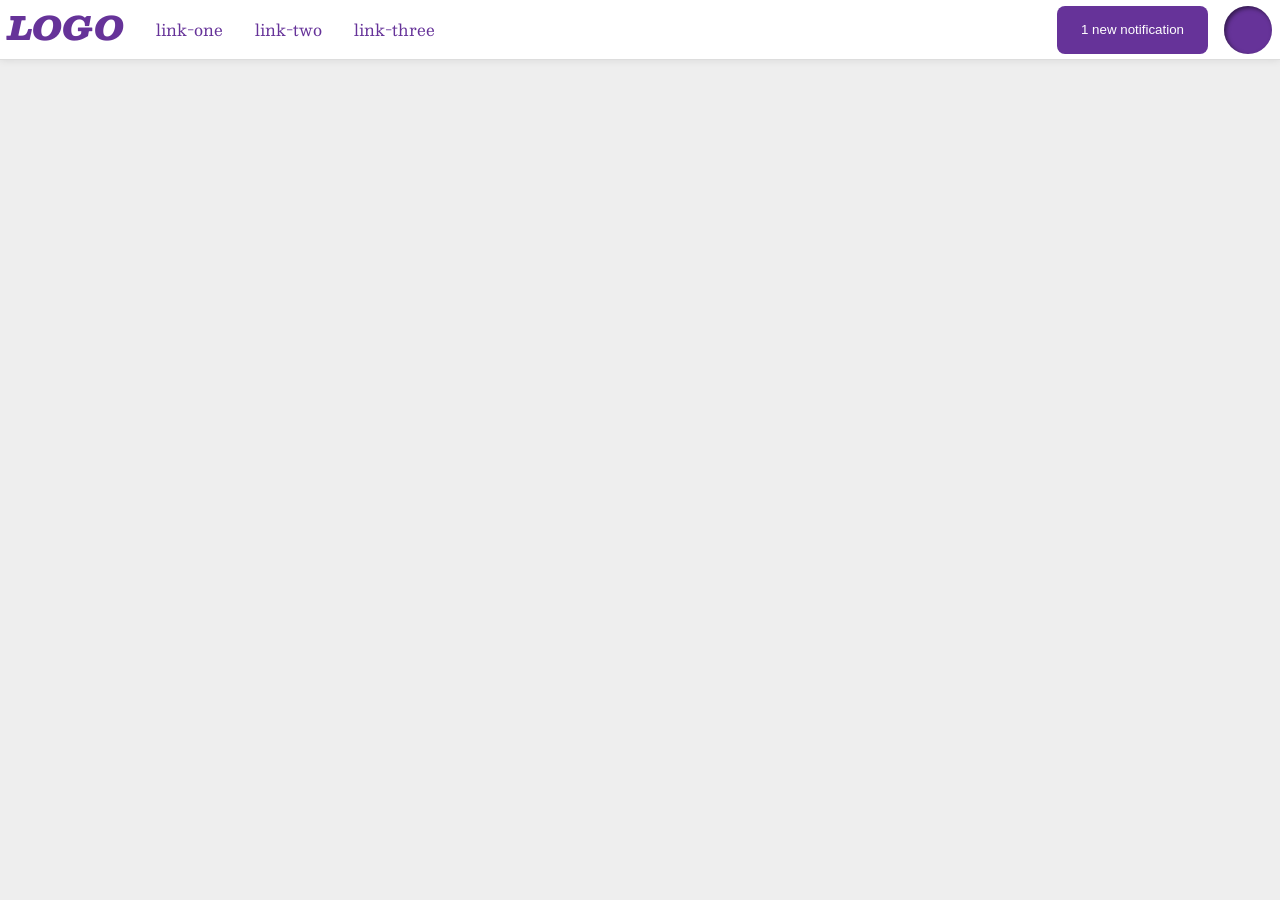
<file: foundations/flex/03-flex-header-2/index.html>
<!DOCTYPE html>
<html lang="en">
  <head>
    <meta charset="UTF-8">
    <meta http-equiv="X-UA-Compatible" content="IE=edge">
    <meta name="viewport" content="width=device-width, initial-scale=1.0">
    <title>Flex Header 2</title>
    <link rel="stylesheet" href="style.css">
  </head>
  <body>
    <div class="header">

      <div class="left">
        <div class="logo">
          LOGO
        </div>
        <ul class="links">
          <li><a href="https://google.com">link-one</a></li>
          <li><a href="https://google.com">link-two</a></li>
          <li><a href="https://google.com">link-three</a></li>
        </ul>
      </div>

      <div class="right">
        <button class="notifications">
          1 new notification
        </button>
        <div class="profile-image"></div>
      </div>
      
    </div>
  </body>
</html>
</file>
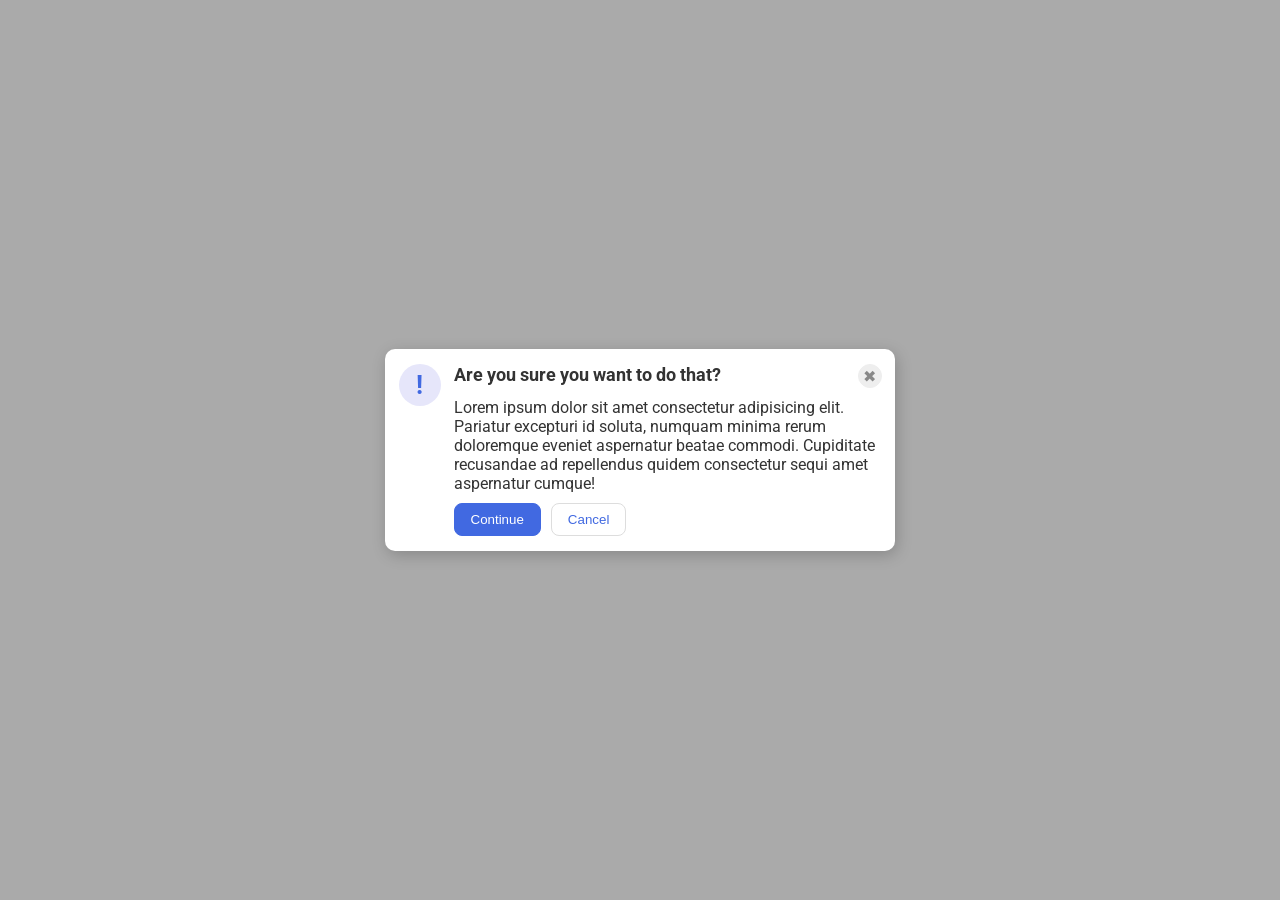
<file: foundations/flex/05-flex-modal/index.html>
<!DOCTYPE html>
<html lang="en">
  <head>
    <meta charset="UTF-8">
    <meta http-equiv="X-UA-Compatible" content="IE=edge">
    <meta name="viewport" content="width=device-width, initial-scale=1.0">
    <link rel="stylesheet" href="style.css">
    <title>Modal</title>
  </head>
  <body>
    <div class="modal">
      <div class="icon">!</div>
      <div class="main">

        <div class="hc">
          <div class="header">Are you sure you want to do that?</div>
          <button class="close-button">✖</button>
        </div>
   
        <div class="text">Lorem ipsum dolor sit amet consectetur adipisicing elit. Pariatur excepturi id soluta, numquam minima rerum doloremque eveniet aspernatur beatae commodi. Cupiditate recusandae ad repellendus quidem consectetur sequi amet aspernatur cumque!</div>
        <button class="continue">Continue</button>
        <button class="cancel">Cancel</button>
      </div>
    </div>
  </body>
</html>
</file>
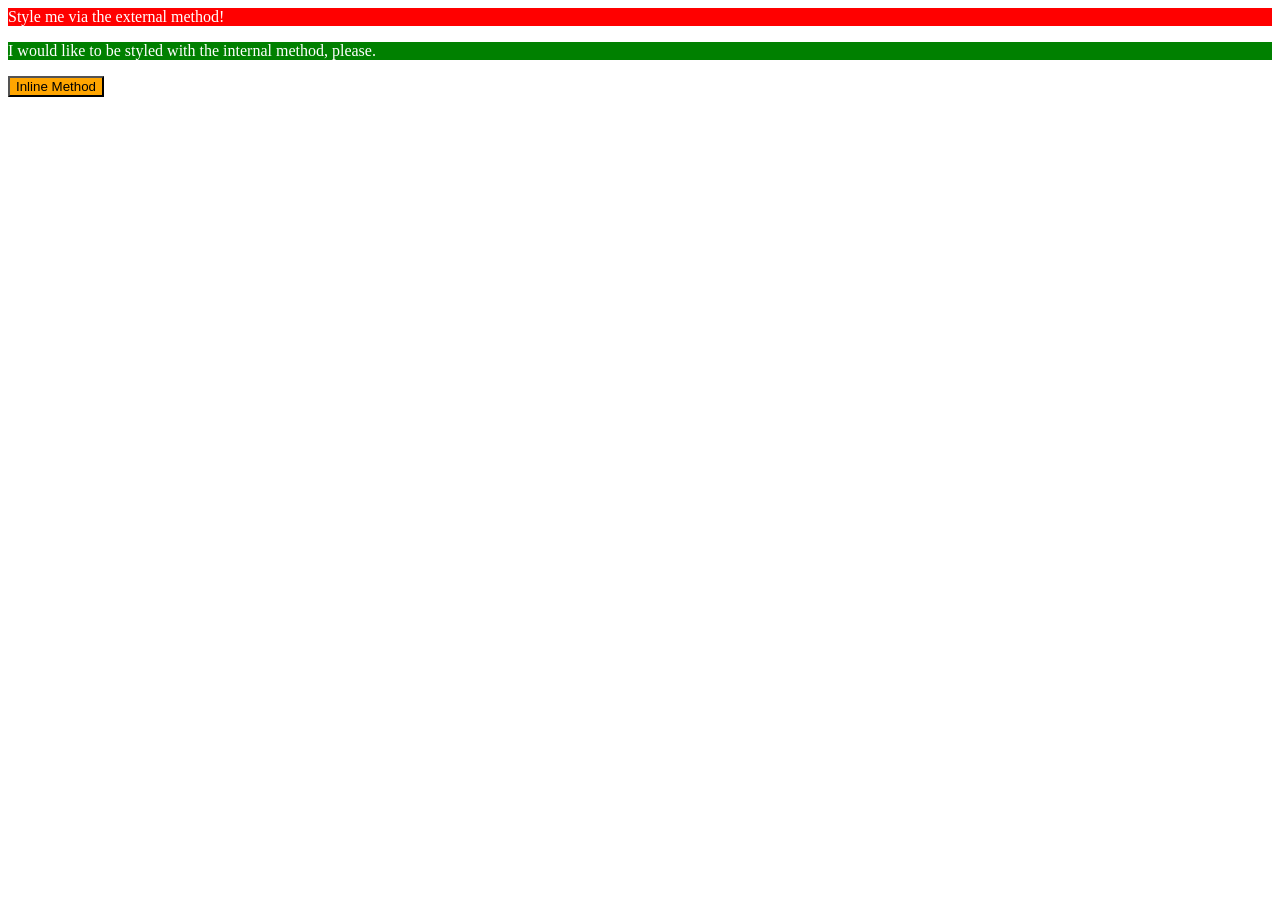
<file: foundations/intro-to-css/01-css-methods/index.html>
<!DOCTYPE html>
<html lang="en">
  <head>
    <meta charset="UTF-8">
    <meta http-equiv="X-UA-Compatible" content="IE=edge">
    <meta name="viewport" content="width=device-width, initial-scale=1.0">
    <link rel="stylesheet" href="style.css">
    <style>
      p{
        background-color: green;
        color: white;
      }
    </style>
    <title>Methods for Adding CSS</title>
  </head>
  <body>
    <div>Style me via the external method!</div>
    <p>I would like to be styled with the internal method, please.</p>
    <button style="background-color: orange; color: black;">Inline Method</button>
  </body>
</html>
</file>
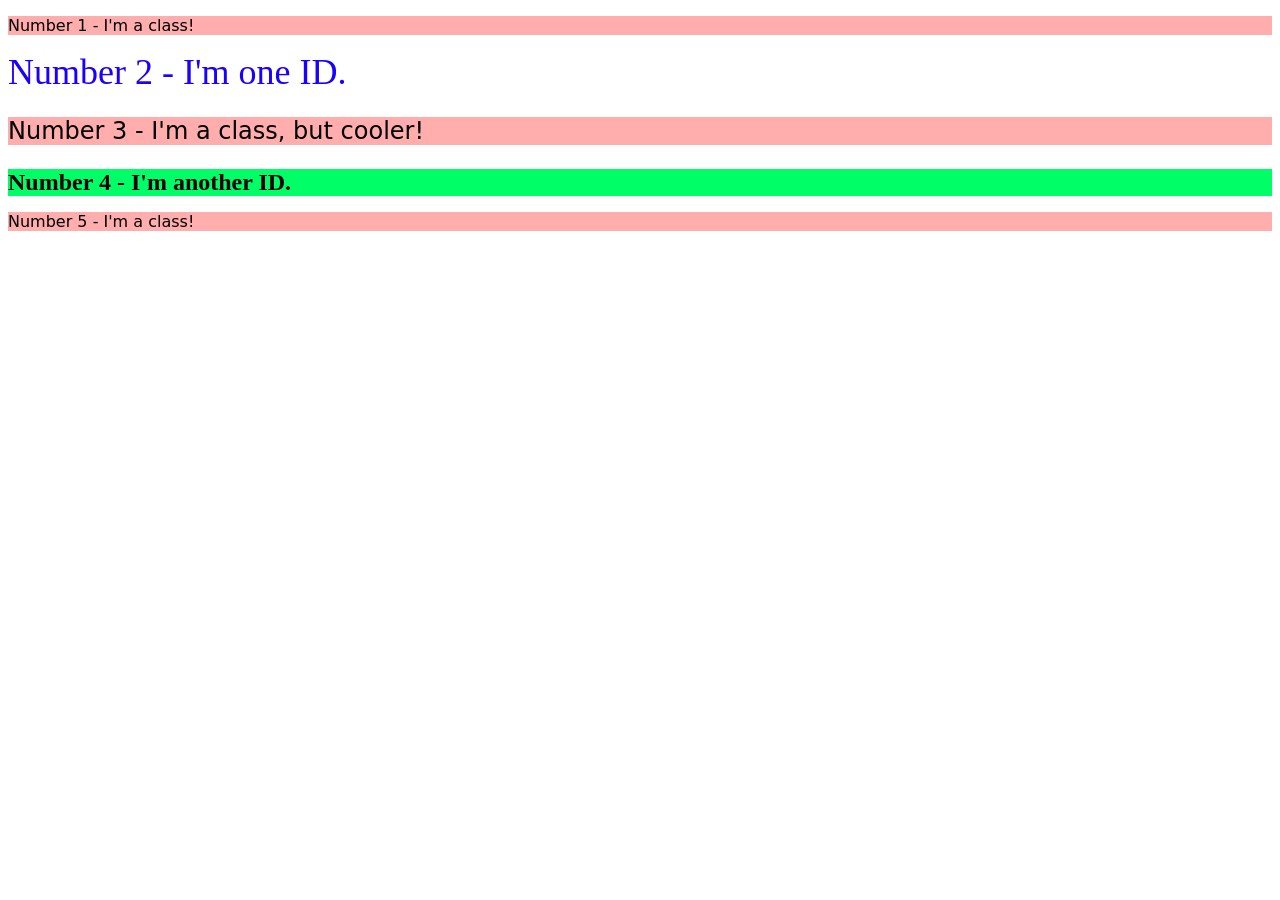
<file: foundations/intro-to-css/02-class-id-selectors/index.html>
<!DOCTYPE html>
<html lang="en">
  <head>
    <meta charset="UTF-8">
    <meta http-equiv="X-UA-Compatible" content="IE=edge">
    <meta name="viewport" content="width=device-width, initial-scale=1.0">
    <title>Class and ID Selectors</title>
    <link rel="stylesheet" href="style.css">
  </head>
  <body>
    <p class="odd">Number 1 - I'm a class!</p>
    <div id="two">Number 2 - I'm one ID.</div>
    <p class="odd cooler">Number 3 - I'm a class, but cooler!</p>
    <div id="four">Number 4 - I'm another ID.</div>
    <p class="odd">Number 5 - I'm a class!</p>
  </body>
</html>
</file>
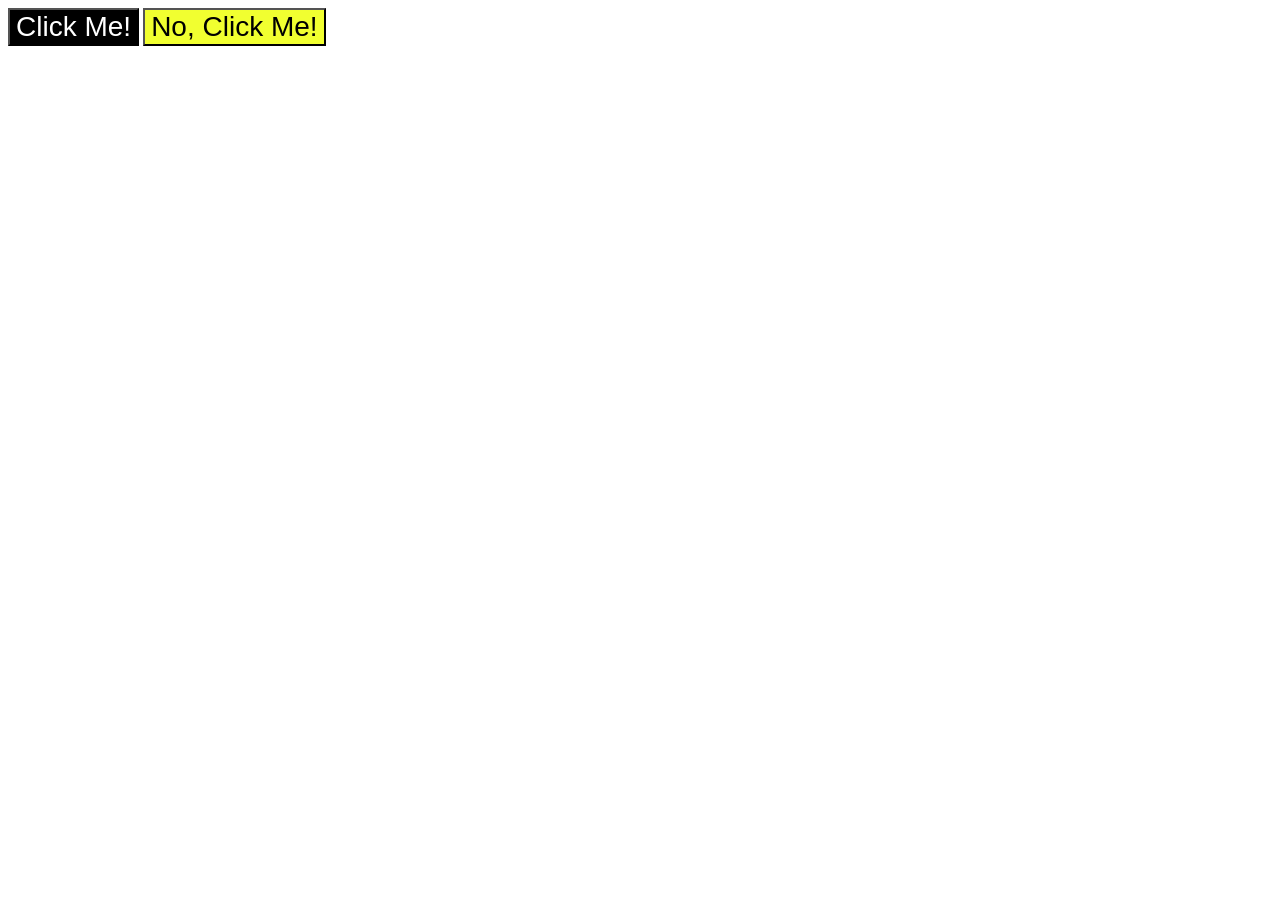
<file: foundations/intro-to-css/03-grouping-selectors/index.html>
<!DOCTYPE html>
<html lang="en">
  <head>
    <meta charset="UTF-8">
    <meta http-equiv="X-UA-Compatible" content="IE=edge">
    <meta name="viewport" content="width=device-width, initial-scale=1.0">
    <title>Grouping Selectors</title>
    <link rel="stylesheet" href="style.css">
  </head>
  <body>
    <button class="left-button">Click Me!</button>
    <button class="right-button">No, Click Me!</button>
  </body>
</html>
</file>
<file: foundations/flex/03-flex-header-2/style.css>
/* this is some magical font-importing.  
you'll learn about it later. */
@import url('https://fonts.googleapis.com/css2?family=Besley:ital,wght@0,400;1,900&display=swap');

body {
  margin: 0;
  background: #eee;
  font-family: Besley, serif;
}

.header {
  background: white;
  border-bottom: 1px solid #ddd;
  box-shadow: 0 0 8px rgba(0,0,0,.1);
  display: flex;
  justify-content: space-between;
  align-items: center;
}

.profile-image {
  background: rebeccapurple;
  box-shadow: inset 2px 2px 4px rgba(0,0,0,.5);
  border-radius: 50%;
  width: 48px;
  height: 48px;
}

.logo {
  color: rebeccapurple;
  font-size: 32px;
  font-weight: 900;
  font-style: italic;
}

button {
  border: none;
  border-radius: 8px;
  background: rebeccapurple;
  color: white;
  padding: 8px 24px;
}

a {
  /* this removes the line under our links */
  text-decoration: none;
  color: rebeccapurple;
}

ul {
  list-style-type: none;
  display: flex;
  padding-left: 0px;
}

li {
  padding: 0 16px;
}

.left,
.right {
  display: flex;
  gap: 16px;
}

.left {
  margin-left: 8px;
}

.right {
  margin-right: 8px;
}
</file>
<file: foundations/flex/05-flex-modal/style.css>
@import url('https://fonts.googleapis.com/css2?family=Roboto:wght@400;700&display=swap');

html, body {
  height: 100%;
}

body {
  font-family: Roboto, sans-serif;
  margin: 0;
  background: #aaa;
  color: #333;
  /* I'll give you this one for free lol */
  display: flex;
  align-items: center;
  justify-content: center;
}

.modal {
  background: white;
  width: 480px;
  border-radius: 10px;
  box-shadow: 2px 4px 16px rgba(0,0,0,.2);
  display: flex;
  gap: 10px;
  align-items:normal;
  justify-content: center;
  padding: 15px;
}

.icon {
  color: royalblue;
  font-size: 26px;
  font-weight: 700;
  background: lavender;
  min-width: 42px;
  height: 42px;
  border-radius: 50%;
  display: flex;
  align-items: center;
  justify-content: center;
}

.close-button {
  background: #eee;
  border-radius: 50%;
  color: #888;
  font-weight: 400;
  font-size: 16px;
  height: 24px;
  width: 24px;
  display: flex;
  align-items: center;
  justify-content: center;
  border: 1px solid #eee;
  padding: 0;
}

button {
  cursor: pointer;
  padding: 8px 16px;
  border-radius: 8px;
}

button.continue {
  background: royalblue;
  border: 1px solid royalblue;
  color: white;
}

button.cancel {
  background: white;
  border: 1px solid #ddd;
  color: royalblue;
}

.header {
  font-weight: bolder;
  font-size: large;
}

.main {
  display: flex;
  flex-wrap: wrap;
  justify-content: flex-start;
  flex-shrink: 2;
  align-items: last baseline;
  row-gap: 10px;
  column-gap: 10px;
  padding-left: 3px;
}

.hc{
  display: flex;
  width: 428px;
  justify-content: space-between;
}
</file>
<file: foundations/intro-to-css/01-css-methods/style.css>
div {
    background-color: red;
    color: white;
}
</file>
<file: foundations/intro-to-css/02-class-id-selectors/style.css>
.odd {
    font-family: "Verdana", "DejaVu Sans", "sans-serif";
    background-color: rgb(255, 173, 173);
}

#two{
    color: rgb(25, 0, 255);
    font-size: 36px;
}

.odd.cooler{
    font-size: 24px;
}

#four{
    background-color: #00ff66;
    font-weight: bold;
    font-size: 24px;
}
</file>
<file: foundations/intro-to-css/03-grouping-selectors/style.css>
.left-button,.right-button{
    font: "Helvetica", "Times New Roman", sans-serif;
    font-size: 28px;
}

.left-button{
    color: #ffffff;
    background-color: #000000;
}

.right-button{
    color: #000000;
    background-color: rgba(241, 255, 48, 1);
}
</file>
